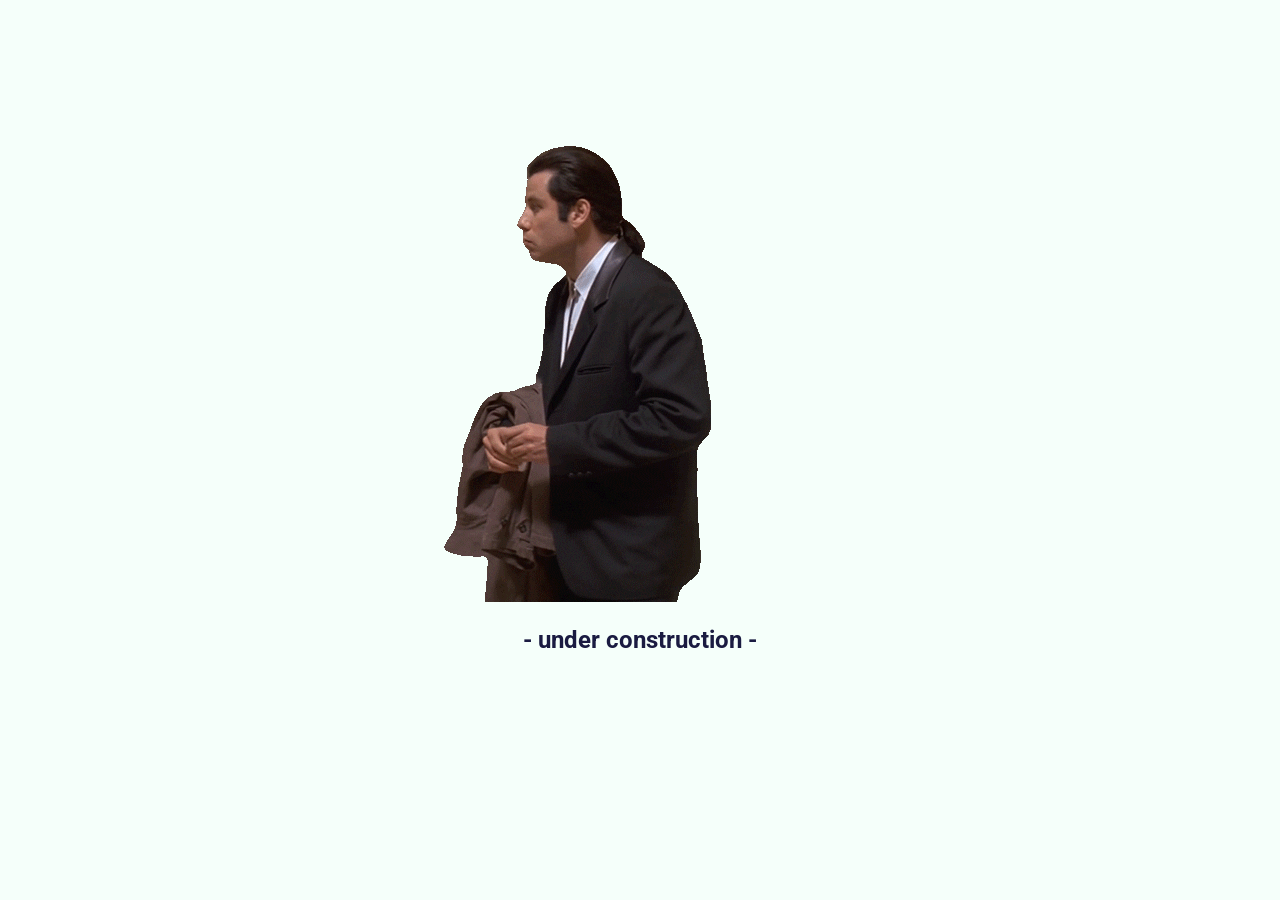
<file: src/index.html>
<!DOCTYPE html>
<html lang="en">
	<head>
	  <meta charset="utf-8">
	  <title>Viktor Seletskyi | Junior Front-End develope</title>
	  <link rel="stylesheet" href="styles.css">
	  <link rel="icon" href="../assets/amogus.ico">
	</head>

	<body>
	  <header> </header>
	    
	  <main>
        <img src="../assets/vincent vega (transparent).gif"
             alt="Vincent Vega shrugging"
        >

        <h2>- under construction - </h2>
      </main>
	</body>
</html>
</file>
<file: src/styles.css>
@import url('https://fonts.googleapis.com/css2?family=Roboto&display=swap');

body {
  background-color: #F5FFFA;
  color: #1a1b41;
}

main {
  font-family: 'Roboto', sans-serif;
  text-align: center;
  margin-top: 10%;
}
</file>
